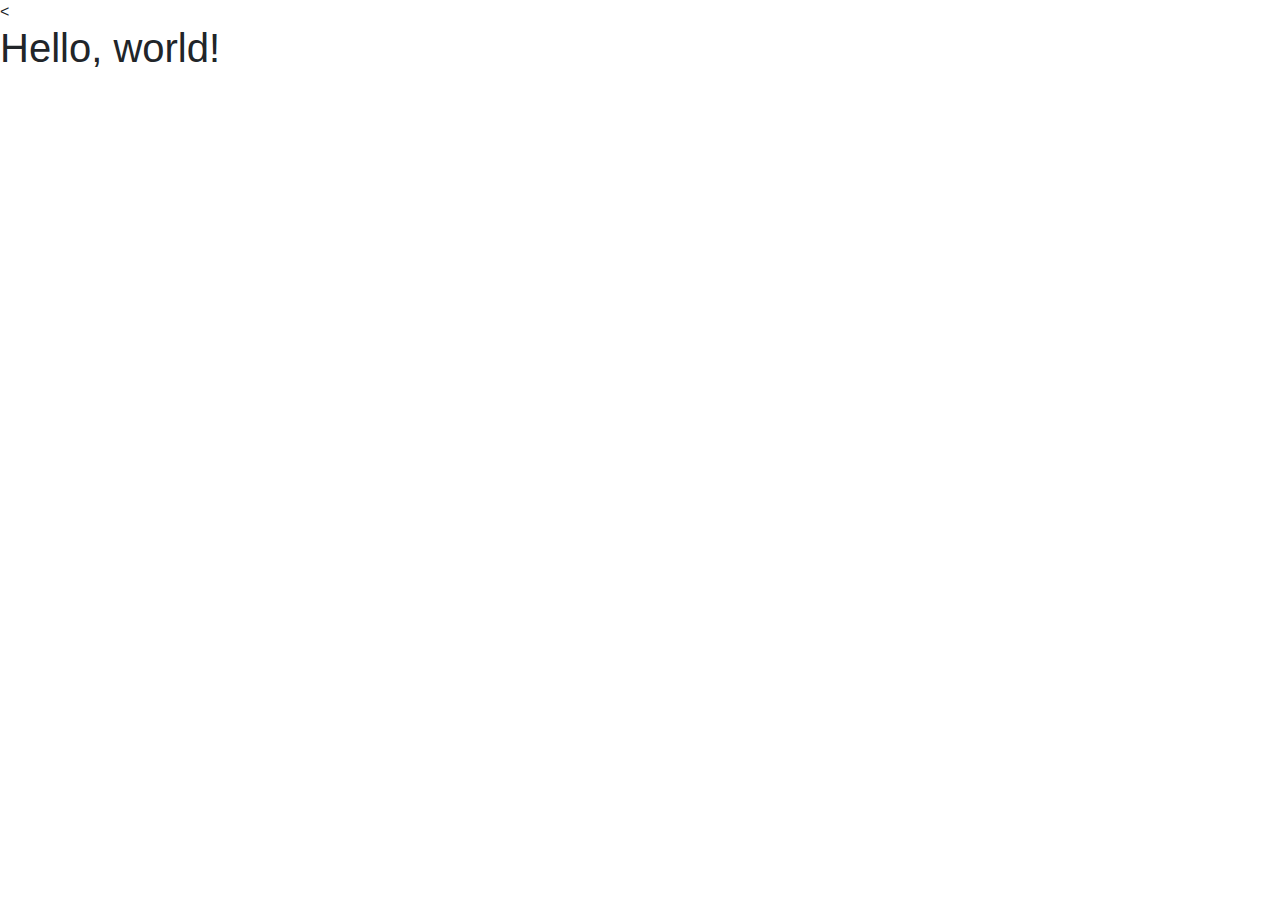
<file: index.html>
<<!doctype html>
<html lang="en">
  <head>
    <!-- Required meta tags -->
    <meta charset="utf-8">
    <meta name="viewport" content="width=device-width, initial-scale=1, shrink-to-fit=no">

    <!-- Bootstrap CSS -->
    <link rel="stylesheet" href="https://stackpath.bootstrapcdn.com/bootstrap/4.4.1/css/bootstrap.min.css" integrity="sha384-Vkoo8x4CGsO3+Hhxv8T/Q5PaXtkKtu6ug5TOeNV6gBiFeWPGFN9MuhOf23Q9Ifjh" crossorigin="anonymous">

    <title>Hello, world!</title>
  </head>
  <body>
    <h1>Hello, world!</h1>

    <!-- Optional JavaScript -->
    <!-- jQuery first, then Popper.js, then Bootstrap JS -->
    <script src="https://code.jquery.com/jquery-3.4.1.slim.min.js" integrity="sha384-J6qa4849blE2+poT4WnyKhv5vZF5SrPo0iEjwBvKU7imGFAV0wwj1yYfoRSJoZ+n" crossorigin="anonymous"></script>
    <script src="https://cdn.jsdelivr.net/npm/popper.js@1.16.0/dist/umd/popper.min.js" integrity="sha384-Q6E9RHvbIyZFJoft+2mJbHaEWldlvI9IOYy5n3zV9zzTtmI3UksdQRVvoxMfooAo" crossorigin="anonymous"></script>
    <script src="https://stackpath.bootstrapcdn.com/bootstrap/4.4.1/js/bootstrap.min.js" integrity="sha384-wfSDF2E50Y2D1uUdj0O3uMBJnjuUD4Ih7YwaYd1iqfktj0Uod8GCExl3Og8ifwB6" crossorigin="anonymous"></script>
  </body>
</html>
</file>
